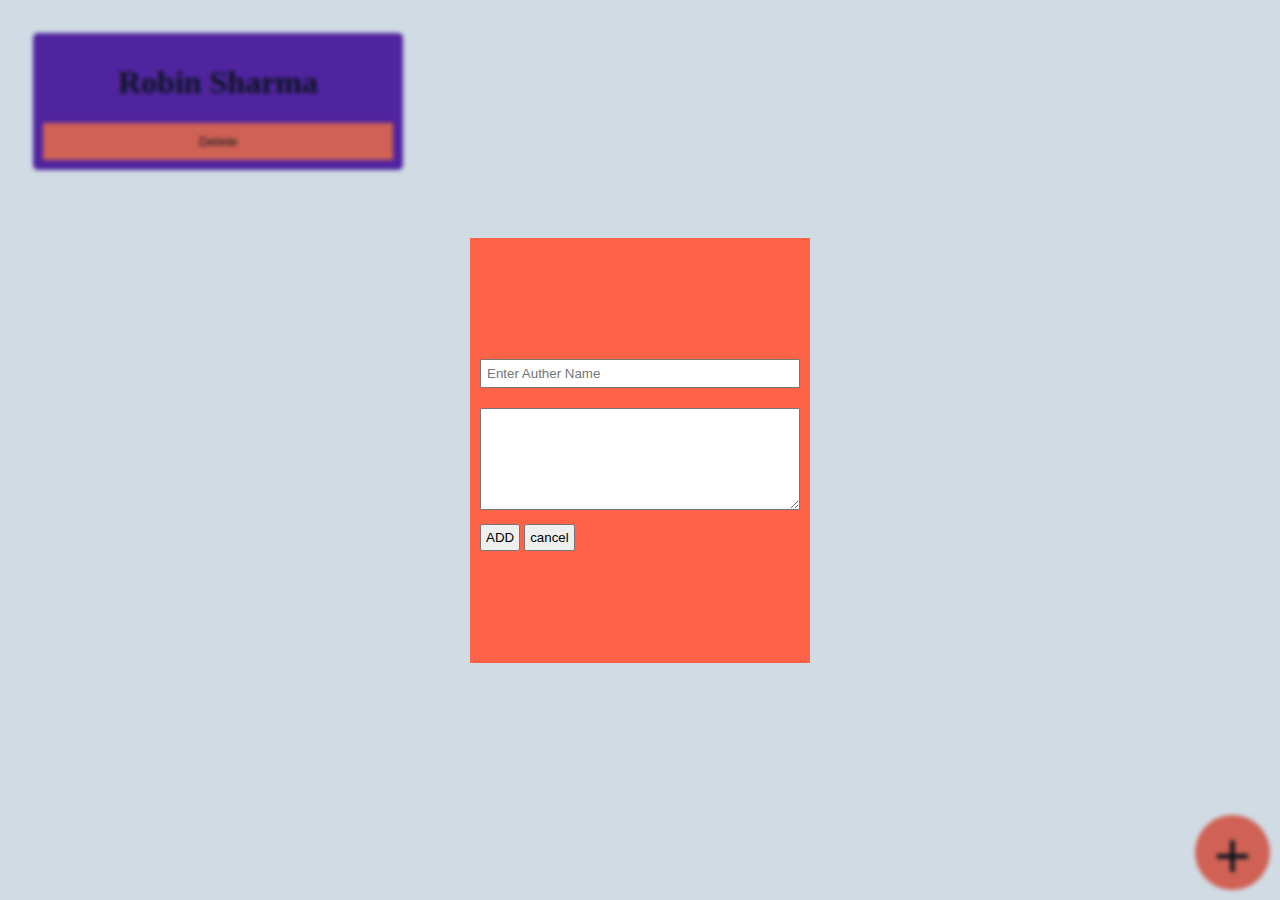
<file: 1.Daily-quote/index.html>
<!DOCTYPE html>
<html lang="en">
<head>
    <meta charset="UTF-8">
    <meta name="viewport" content="width=device-width, initial-scale=1.0">
    <title>Document</title>
    <link rel="stylesheet" href="./style.css">
</head>
<body>
    <div class="popup">
        <div class="popupcontainer">
            <form action="">
                <input type="text" id="authertxt" placeholder="Enter Auther Name"><br>
                <textarea  id="quotetxt" placeholder="New Qutoes" rows="6"  >
                </textarea><br>
                <button type="submit" id="add">ADD</button>
                <button type ="submit" id="cancel">cancel</button>
            </form>
        </div>
    </div>


    <div class="main">
        <div class="main-container">
            <div class="box">
                <h1 id="authername">Robin Sharma</h1>
                <button type ="submit" class ="deleteBtn">Delete</button>
            </div>
           
        </div>
    </div>

    <div class="addNewQuote">
        <button type="button" id="adding">+</button>
    </div>
    <script src="./script.js"></script>
</body>
</html>
</file>
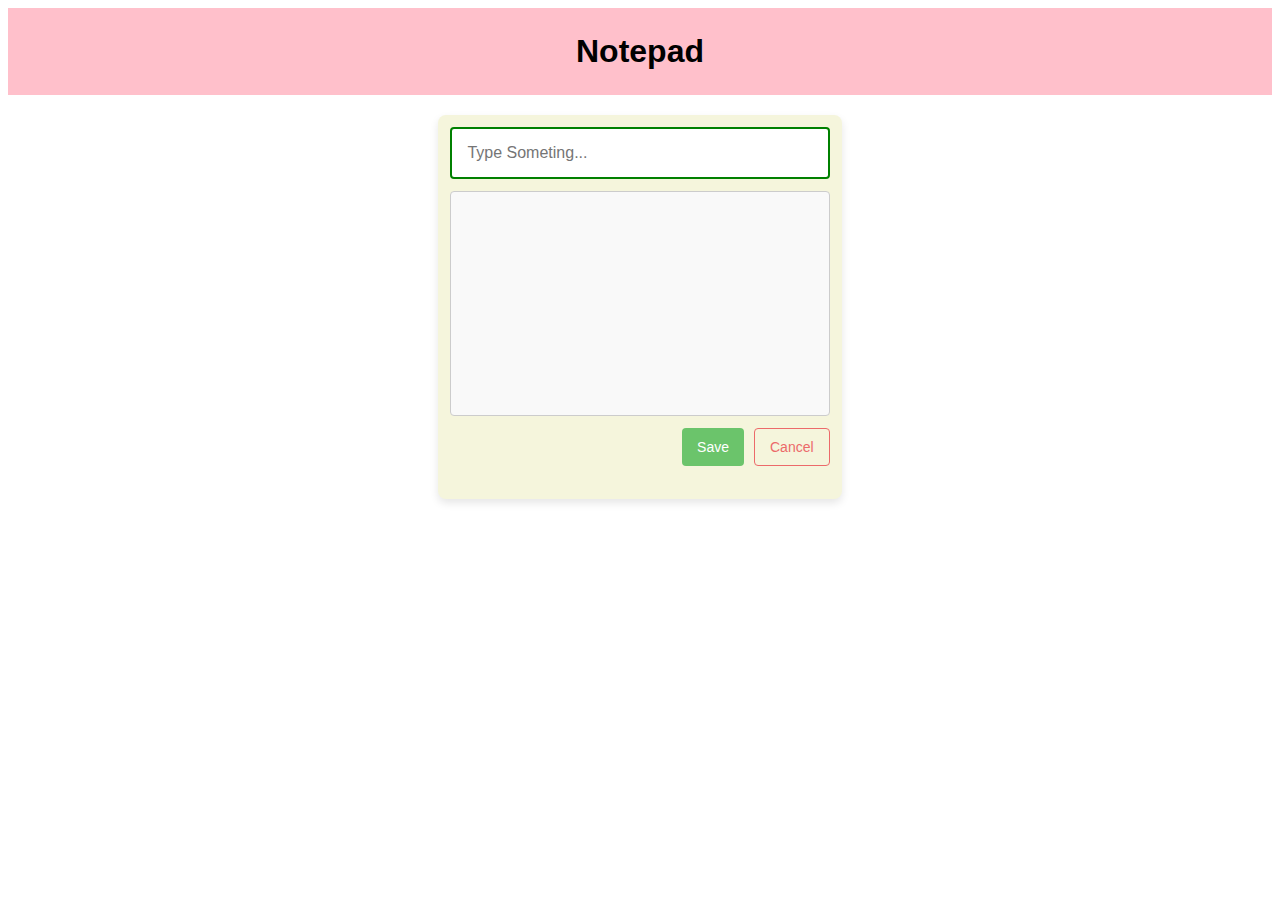
<file: 2.Notepad/index.html>
<!DOCTYPE html>
<html lang="en">
<head>
    <meta charset="UTF-8">
    <meta name="viewport" content="width=device-width, initial-scale=1.0">
    <title>Document</title>
    <link rel="stylesheet" href="./style.css">
</head>
<body>
    <h1>Notepad</h1>
    <div class="notepad">
        <input type="text" id="text-value" placeholder="Type Someting..."/>
        <div id="display"></div>
        <div class="btn">
        <input type="submit" id="saveBtn" value="Save">
        <input type="submit" id="cancelBtn" value="Cancel">
        </div>
    </div>
    <script src="./script.js">

    </script>
    
</body>
</html>
</file>
<file: 1.Daily-quote/style.css>
.popup{
    background-color: rgba(45, 93, 136, 0.225);
    width: 100%;
    height: 100vh;
    backdrop-filter: blur(2px);
    position: absolute;
    top:0;
    left:0;
     display: flex;
    align-items: center;
    justify-content: center;
    z-index: 1;

    
}
.popupcontainer{
    background-color: tomato;
    padding: 10px;
    width: 25%;
    height: 45%;
    display: flex;
    align-items: center;
    justify-content: center;
}
form{
    width: 100%;
  
}

input,textarea{
    margin-block: 10px;
    width: 100%;
    padding: 5px;
    box-sizing: border-box;
}
.main-container{
    display: flex;
}
.box{
    width: 350px;
    margin:25px;
    background-color: rgb(91, 20, 167);
    padding: 10px;
    border-radius: 5px;
    display: flex;
    align-items: center;
    justify-content: center;
    flex-direction: column;
}
h3{
    color: rgb(255, 255, 255);
    font-family:Arial, Helvetica, sans-serif;
    padding-inline: 10px;

}
button{
    padding: 4px;
}
.addNewQuote button{
    width: 75px;
    height: 75px;
    font-size: 4rem;
    background-color:tomato;
    border-radius: 50%;
    border: none;
    position: fixed;
    bottom: 10px;
    right:10px;
    z-index: 0;
}
.deleteBtn{
    width: 100%;
    border: 1px solid tomato;
    padding-block: 10px;
    background-color: tomato;
}
.deleteBtn:hover{
    opacity: 0.8;
    border: 1px solid rgb(238, 228, 227);
    

}
</file>
<file: 2.Notepad/style.css>
/* Heading style */
h1 {
    text-align: center;
    background-color: pink;
    padding: 25px 0;
    margin: 0;
    font-family: Arial, sans-serif;
}

/* Notepad container */
.notepad {
    width: 30%;
    min-height: 40vh;
    background-color: beige;
    margin: 20px auto;
    display: flex;
    flex-direction: column;
    padding: 12px;
    border-radius: 8px;
    box-shadow: 0 4px 8px rgba(0,0,0,0.1);
    font-family: Arial, sans-serif;
}

/* Input box */
#text-value {
    width: 100%;
    padding: 15px;
    margin-bottom: 12px;
    border: 2px solid green;
    border-radius: 4px;
    outline: none;
    font-size: 16px;
    box-sizing: border-box;
}

/* Display area */
#display {
    box-sizing: border-box;
    width: 100%;
    min-height: 25vh;
    padding: 10px;
    border: 1px solid #ccc;
    background-color: #f9f9f9;
    overflow-y: auto;
    white-space: pre-wrap; /* preserves new lines */
    margin-bottom: 12px;
    border-radius: 4px;
}

/* Buttons container */
.btn {
    display: flex;
    justify-content: flex-end;
    gap: 10px;
}

/* Buttons */
.btn input {
    padding: 10px 15px;
    font-size: 14px;
    cursor: pointer;
    border-radius: 4px;
    transition: all 0.2s ease;
}

/* Save button */
.btn input#saveBtn {
    background-color: rgb(107, 196, 107);
    border: none;
    color: white;
}

.btn input#saveBtn:hover {
    opacity: 0.9;
}

/* Cancel button */
.btn input#cancelBtn {
    background-color: transparent;
    border: 1px solid rgb(236, 106, 106);
    color: rgb(236, 106, 106);
}

.btn input#cancelBtn:hover {
    background-color: rgb(243, 158, 130);
    color: white;
}
</file>
